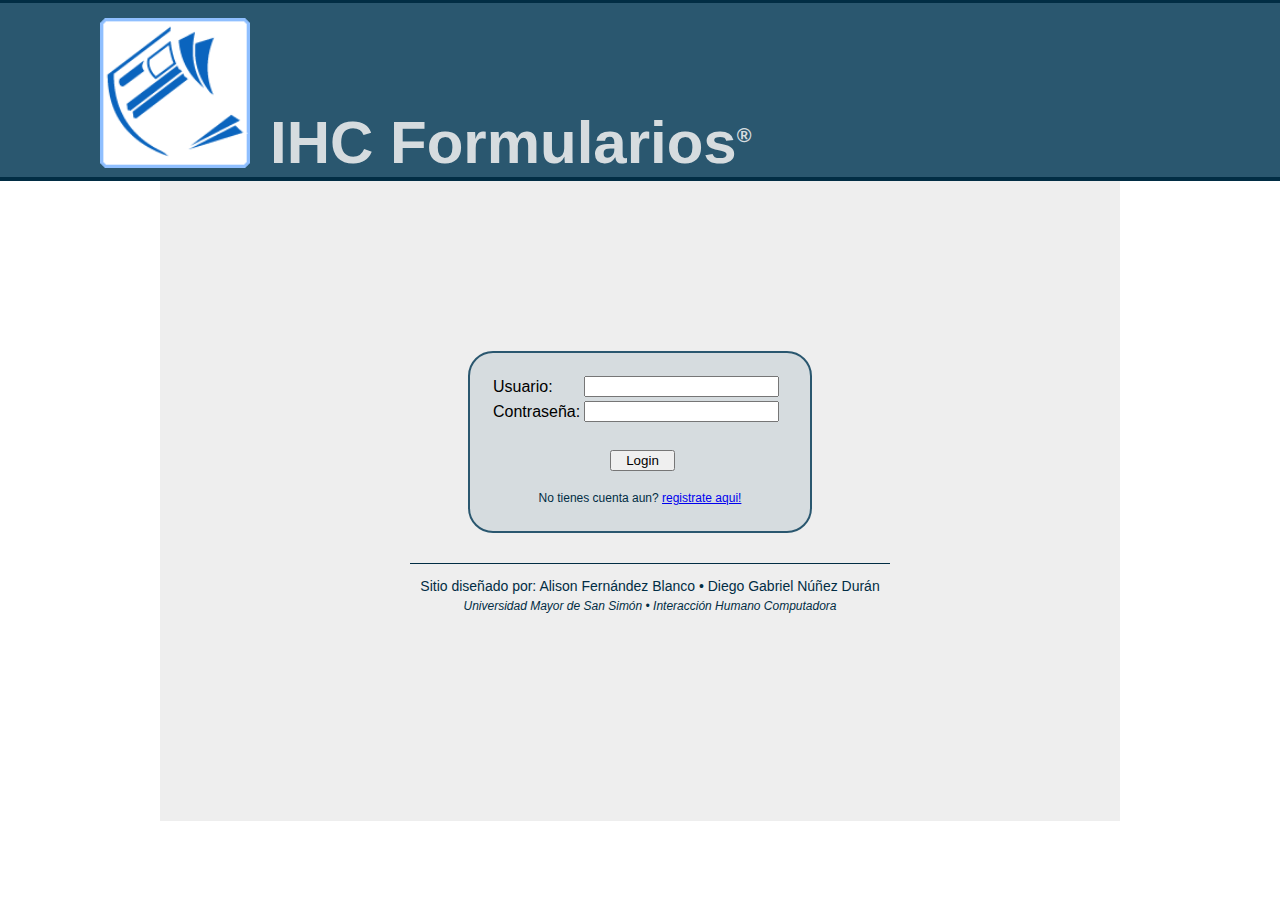
<file: index.html>
<!DOCTYPE>

<head>
	<title>IHC Formularios</title>
	<meta charset="UTF-8">
	<script type="text/javascript" src = "javascript/jquery.js"></script>
	<script type="text/javascript" src = "javascript/partials.js"></script>
	<script type="text/javascript" src = "javascript/sesion.js"></script>
	<link rel="stylesheet" type="text/css" href="styles/login.css">
</head>


<body>


<div class = "header">
</div>

<div id = "body">
	<div id = "login">
	<form action = "home.html" method = "POST">

		<table>
			<tr>
				<td><label for = "username">Usuario:</label></td>
				<td><input id = "username" name = "username" type = "text" required></td>
			</tr>
			<tr>
				<td><label for = "password">Contrase&ntilde;a:</label></td>
				<td><input id = "password" name = "password" type = "password" required></td>
			</tr>
		</table>
		
		<input value= "Login" type = "submit" class = "login" onclick= "iniciarSesion()">

		<p id = "register">No tienes cuenta aun? <a href="registrar.html">registrate aqui!</a></p>
	</form>

</div>


</div>

</body>
</file>
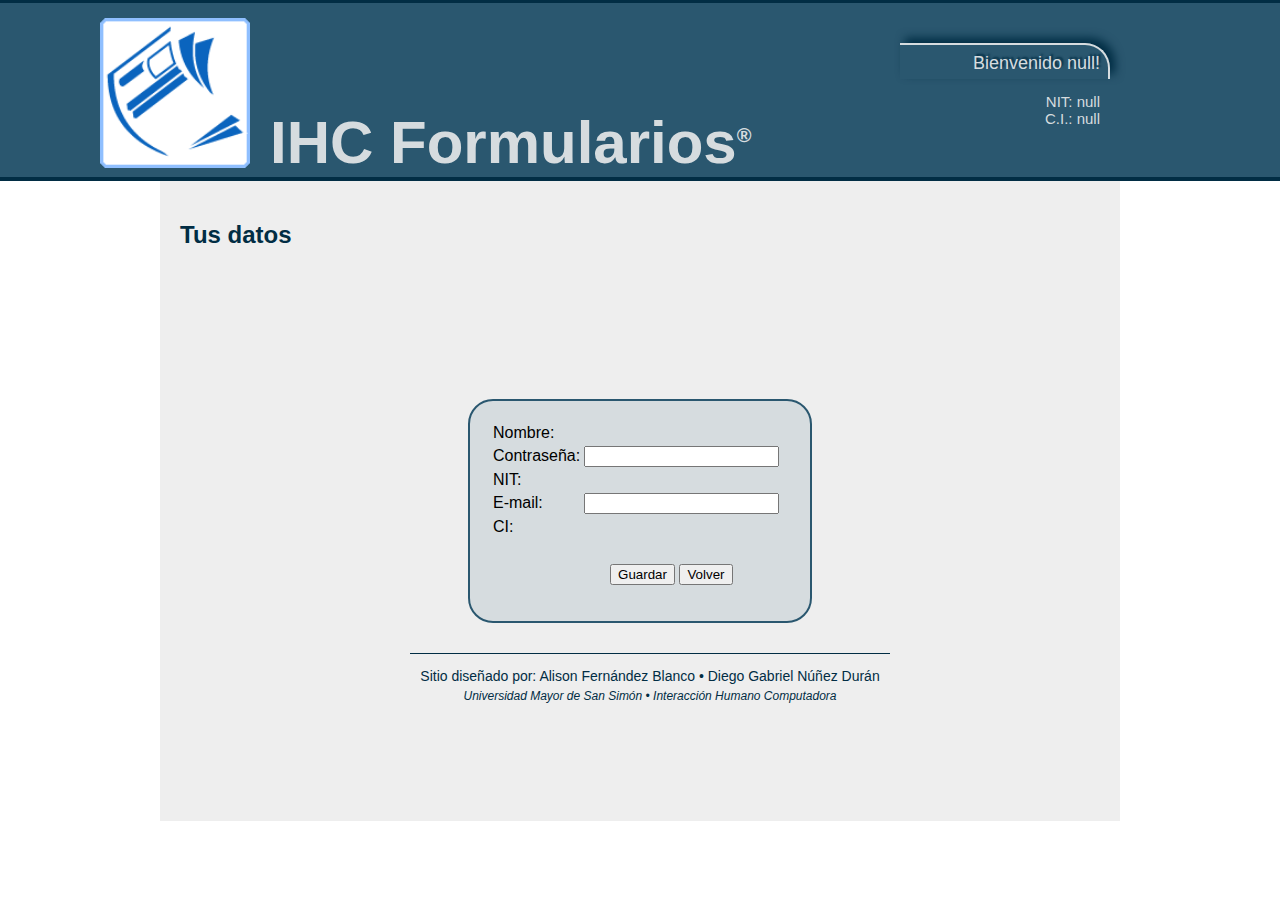
<file: editarCuenta.html>
<!DOCTYPE>

<head>
	<title>IHC Formularios</title>
	<meta charset="UTF-8">
	<script type="text/javascript" src = "javascript/jquery.js"></script>
	<script type="text/javascript" src = "javascript/partials.js"></script>
	<script type="text/javascript" src = "javascript/datosCuenta.js"></script>
	<link rel="stylesheet" type="text/css" href="styles/home.css">
	<link rel="stylesheet" type="text/css" href="styles/login.css">
</head>

<body>
	<div class = "header">
	</div>

	<div id = "body">
		<h2>Tus datos</h2>
		<div id= "login">
			<form action = "editarCuenta.html" method = "POST">

				<table>
					<tr>
						<td><label for = "username">Nombre:</label></td>
						<td><span id = "username"></span></td>
					</tr>
					<tr>
						<td><label for = "password">Contrase&ntilde;a:</label></td>
						<td><input name = "password" type = "text" required></td>
					</tr>
					<tr>
						<td><label for = "nit">NIT:</label></td>
						<td><span id = "nit"></span></td>
					</tr>
					<tr>
						<td><label for = "email">E-mail:</label></td>
						<td><input name = "email" type = "email" required></td>
					</tr>
					<tr>
						<td><label for = "ci">CI:</label></td>
						<td><span id = "ci"></span></td>
					</tr>
				</table>
			
				<input onclick = "actualizarDatos()" value = "Guardar" type = "submit" class = "login">
				<input value = "Volver" type = "submit" onclick="location.href='home.html'; return false;">
			</form>
		</div>
	</div>
</body>
</file>
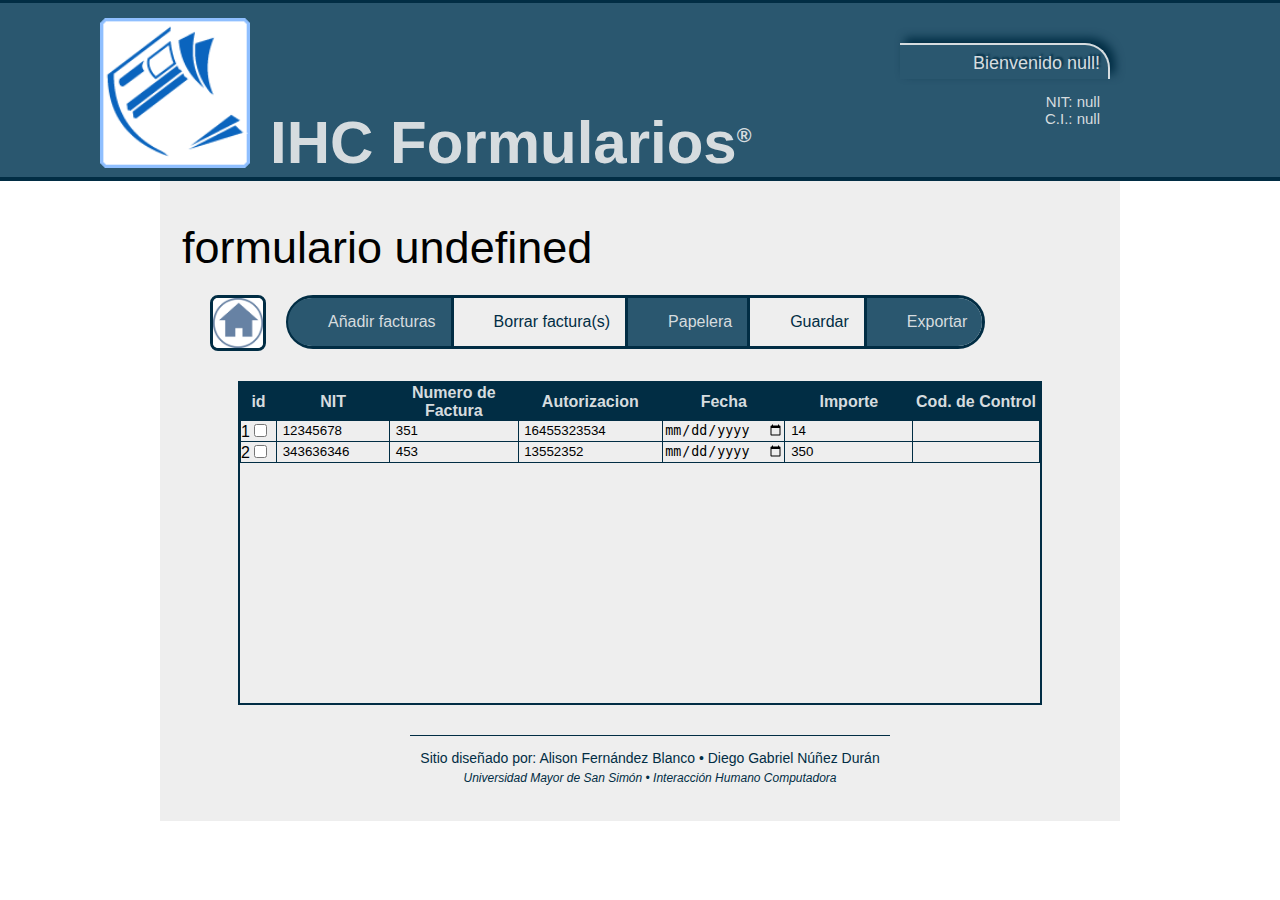
<file: editarFormulario.html>
<!DOCTYPE>

<head>
	<title>IHC Formularios</title>
	<meta charset="UTF-8">

	<script type="text/javascript" src = "javascript/jquery.js"></script>
	<script type="text/javascript" src = "javascript/partials.js"></script>
	<script type="text/javascript" src = "javascript/manejoForm.js"></script>
	<script type="text/javascript" src = "javascript/jquery.colorbox.js"></script>

	<link rel="stylesheet" type="text/css" href="styles/colorbox.css">
	<link rel="stylesheet" type="text/css" href="styles/home.css">
	<link rel="stylesheet" type="text/css" href="styles/login.css">
</head>

<body>

<div class = "header">
</div>

<div id = "body">
	<h2><input type = "text" value = "Formulario 110 sin nombre*" name = "nombreFormulario" required class = "title no-style"></h2>

	<div class = "headerHome">
		<input id = "homeIcon" type="image" src="images/home.png" onclick="location.href = 'home.html';">
		<ul class = "menu">
			<li onclick = "addFormRow()">A&ntilde;adir facturas</li>
			<li onclick= "borrarFacturas()">Borrar factura(s)</li>
			<li onclick="location.href='papeleraFactura.html'">Papelera</li>
			<li onclick = 'saveForm()'>Guardar</li>
			<li class = 'inline'>Exportar</li>
		</ul>
	</div>
	<div class = "clear"></div>
	<div class = "form-field bigger">
		<table class = "form formularios facturas centered-text">
			<tr>
				<th class = "id">id</th>
				<th>NIT</th>
				<th>Numero de Factura</th>
				<th>Autorizacion</th>
				<th>Fecha</th>	
				<th>Importe</th>
				<th>Cod. de Control</th>
			</tr>			
			<tr>
				<td>1<input type="checkbox"></td>
				<td><input class = "no-style box" type = "text" value = " 12345678"></td>
				<td><input class = "no-style box" type = "text" value = " 351"></td>
				<td><input class = "no-style box" type = "text" value = " 16455323534"></td>
				<td><input class = "no-style box" type = "date" value = " 17/11/2014"></td>
				<td><input class = "no-style box" type = "text" value = " 14"></td>
				<td><input class = "no-style box" type = "text" value = " "></td>
			</tr>
			<tr>
				<td>2<input type="checkbox"></td>
				<td><input class = "no-style box" type = "text" value = " 343636346"></td>
				<td><input class = "no-style box" type = "text" value = " 453"></td>
				<td><input class = "no-style box" type = "text" value = " 13552352"></td>
				<td><input class = "no-style box" type = "date" value = " 17/12/2014"></td>
				<td><input class = "no-style box" type = "text" value = " 350"></td>
				<td><input class = "no-style box" type = "text" value = " "></td>
			</tr>
		</table>
	</div>
</div>


<!-- This contains the hidden content for inline calls -->
		<div style='display:none'>
			<div id='inline_content'>
				<div class = "inline-form">
				<div class = "line fst">
					<input type = "checkbox"> <label>Descargar como : Formulario (.pdf y .dex)</label> <br>
				</div>
				<div class = "line">
					<input type = "checkbox"> <label>Enviar a: usuario@email.com</label><br>
				</div>

					<input id = "boton" type = "submit">
				</div>
			</div>
		</div>

</body>
</file>
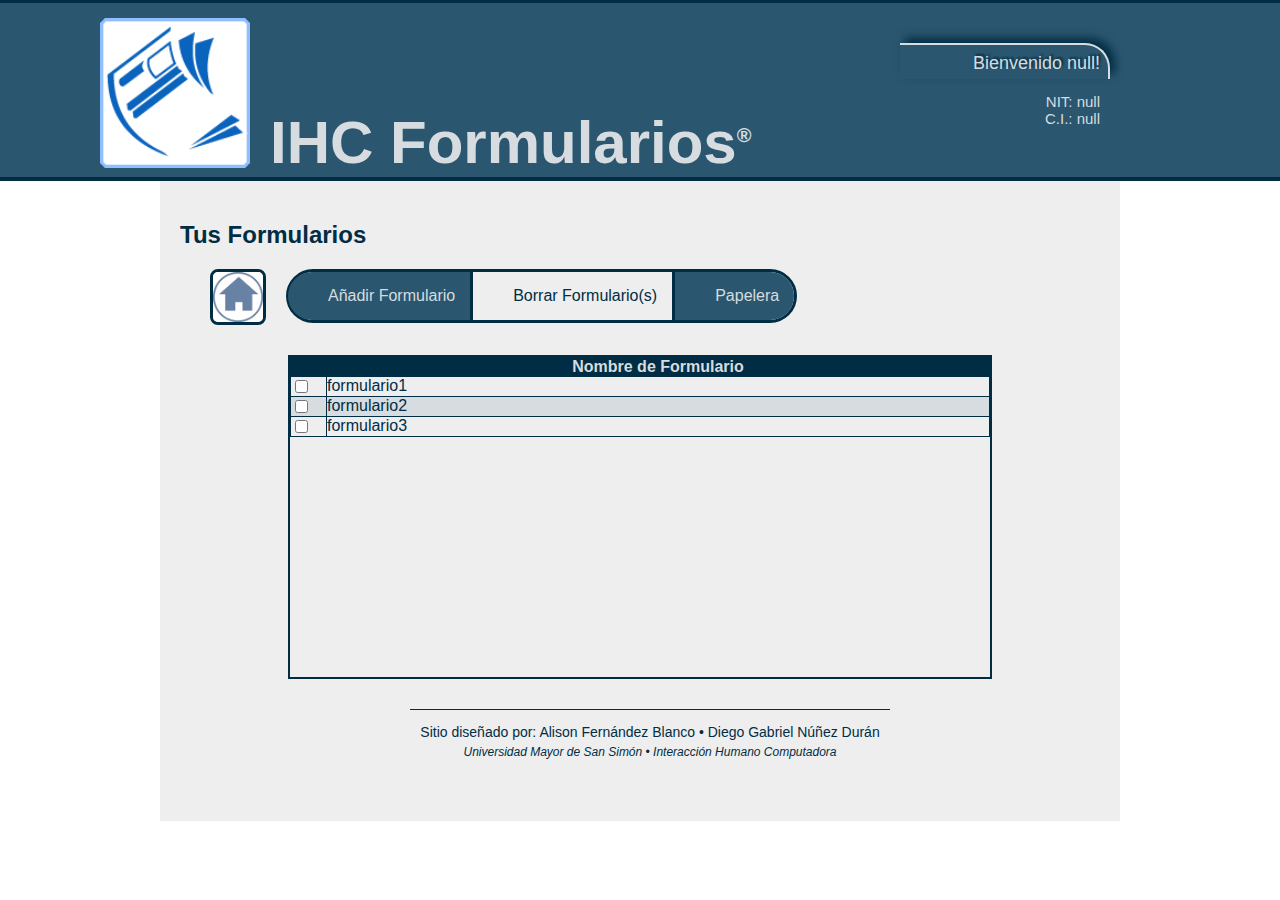
<file: home.html>
<!DOCTYPE>

<head>
	<title>IHC Formularios</title>

	<meta charset="UTF-8">
	<script type="text/javascript" src = "javascript/jquery.js"></script>
	<script type="text/javascript" src = "javascript/partials.js"></script>
	<script type="text/javascript" src = "javascript/manejoForm.js"></script>
	<link rel="stylesheet" type="text/css" href="styles/home.css">
	<link rel="stylesheet" type="text/css" href="styles/login.css">
</head>


<body>


<div class = "header">
</div>

<div id = "body">
	<h2>Tus Formularios</h2>

	<div class = "headerHome">
		<input id = "homeIcon" type="image" src="images/home.png" onclick="location.href = 'home.html';">
		<ul class = "menu">
				<li onclick="location.href = 'nuevoFormulario.html';">A&ntilde;adir Formulario</li>
				<li onclick = "borrarForm()">Borrar Formulario(s)</li>
				<li onclick="location.href='papeleraForm.html'">Papelera</li>
		</ul>
	</div>
	<div class = "clear"></div>
	<div class = "form-field">
		<table class = "form formularios stripped">
			<tr>
				<th class = "id"></th>
				<th>Nombre de Formulario</th>
			</tr>
			<tr>
				<td><input type = "checkbox"> </td>
				<td></td>
			</tr>
			<tr>
				<td><input type = "checkbox"> </td>
				<td></td>
			</tr>
			<tr>
				<td><input type = "checkbox"> </td>
				<td></td>
			</tr>
			
		</table>
	</div>
</div>

</body>
</file>
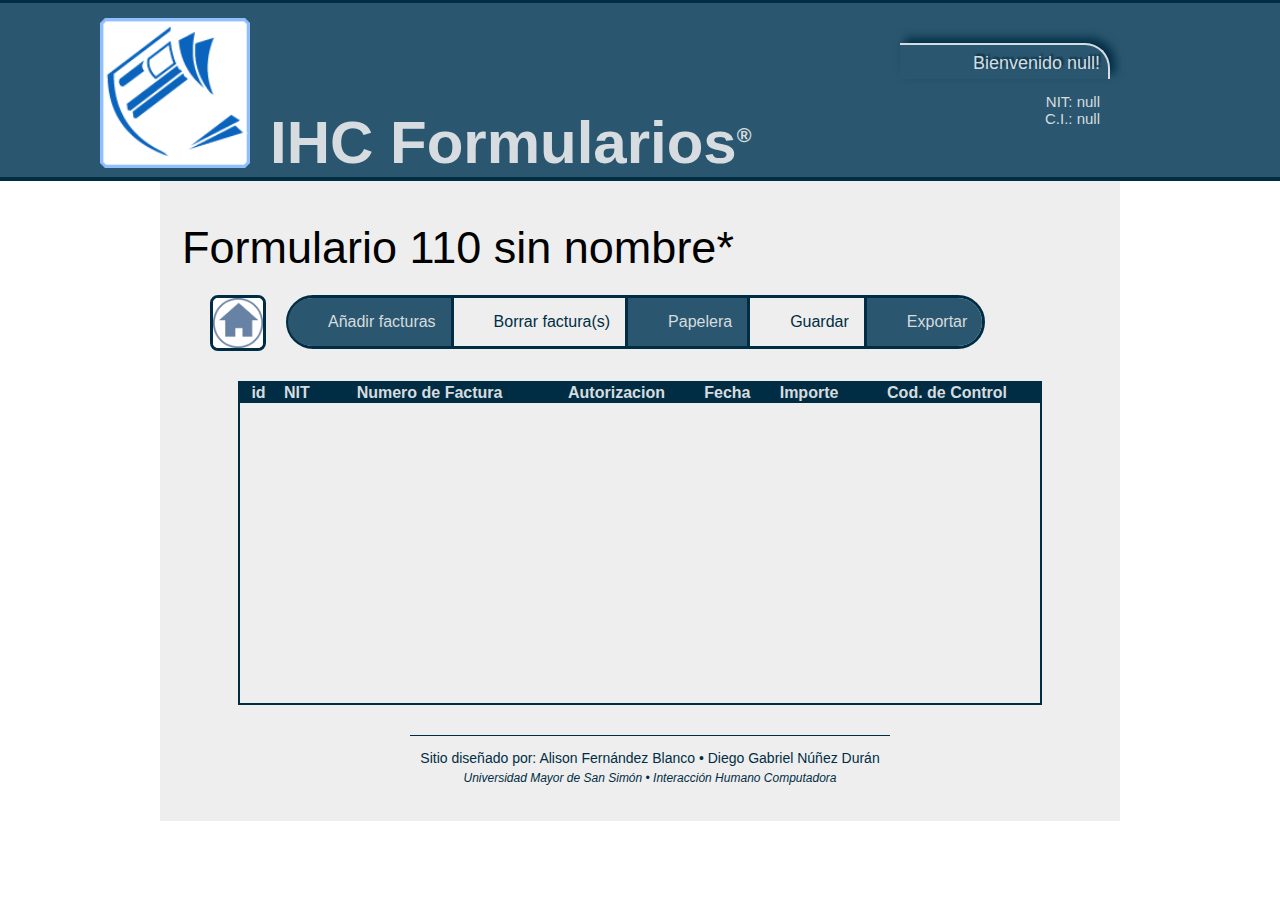
<file: nuevoFormulario.html>
<!DOCTYPE>

<head>
	<title>IHC Formularios</title>

	<meta charset="UTF-8">
	<script type="text/javascript" src = "javascript/jquery.js"></script>
	<script type="text/javascript" src = "javascript/partials.js"></script>
	<script type="text/javascript" src = "javascript/manejoForm.js"></script>
	<script type="text/javascript" src = "javascript/jquery.colorbox.js"></script>
	<link rel="stylesheet" type="text/css" href="styles/home.css">
	<link rel="stylesheet" type="text/css" href="styles/colorbox.css">
	<link rel="stylesheet" type="text/css" href="styles/login.css">
</head>

<body>

<div class = "header">
</div>

<div id = "body">
	<h2><input type = "text" value = "Formulario 110 sin nombre*" name = "nombreFormulario" required class = "title no-style"></h2>

	<div class = "headerHome">
		<input id = "homeIcon" type="image" src="images/home.png" onclick="location.href = 'home.html';">
		<ul class = "menu">
			<li onclick = "addFormRow()">A&ntilde;adir facturas</li>
			<li onclick= "borrarFacturas()">Borrar factura(s)</li>
			<li onclick="location.href='papeleraFactura.html'">Papelera</li>
			<li onclick = 'saveForm()'>Guardar</li>
			<li class = "inline"> Exportar</a></li>
		</ul>
	</div>
	<div class = "clear"></div>
	<div class = "form-field bigger">
		<table class = "form formularios facturas centered-text">
			<tr>
				<th class = "id">id</th>
				<th>NIT</th>
				<th>Numero de Factura</th>
				<th>Autorizacion</th>
				<th>Fecha</th>	
				<th>Importe</th>
				<th>Cod. de Control</th>
			</tr>			
		</table>
	</div>
</div>

<!-- This contains the hidden content for inline calls -->
		<div style='display:none'>
			<div id='inline_content'>
				<div class = "inline-form">
				<div class = "line">
					<input type = "checkbox"> <label>Descargar como : Formulario (.pdf y .dex)</label> <br>
				</div>
				<div class = "line">
					<input type = "checkbox"> <label>Enviar a: usuario@email.com</label><br>
				</div>

					<input id = "boton" type = "submit">
				</div>
			</div>
		</div>

</body>
</file>
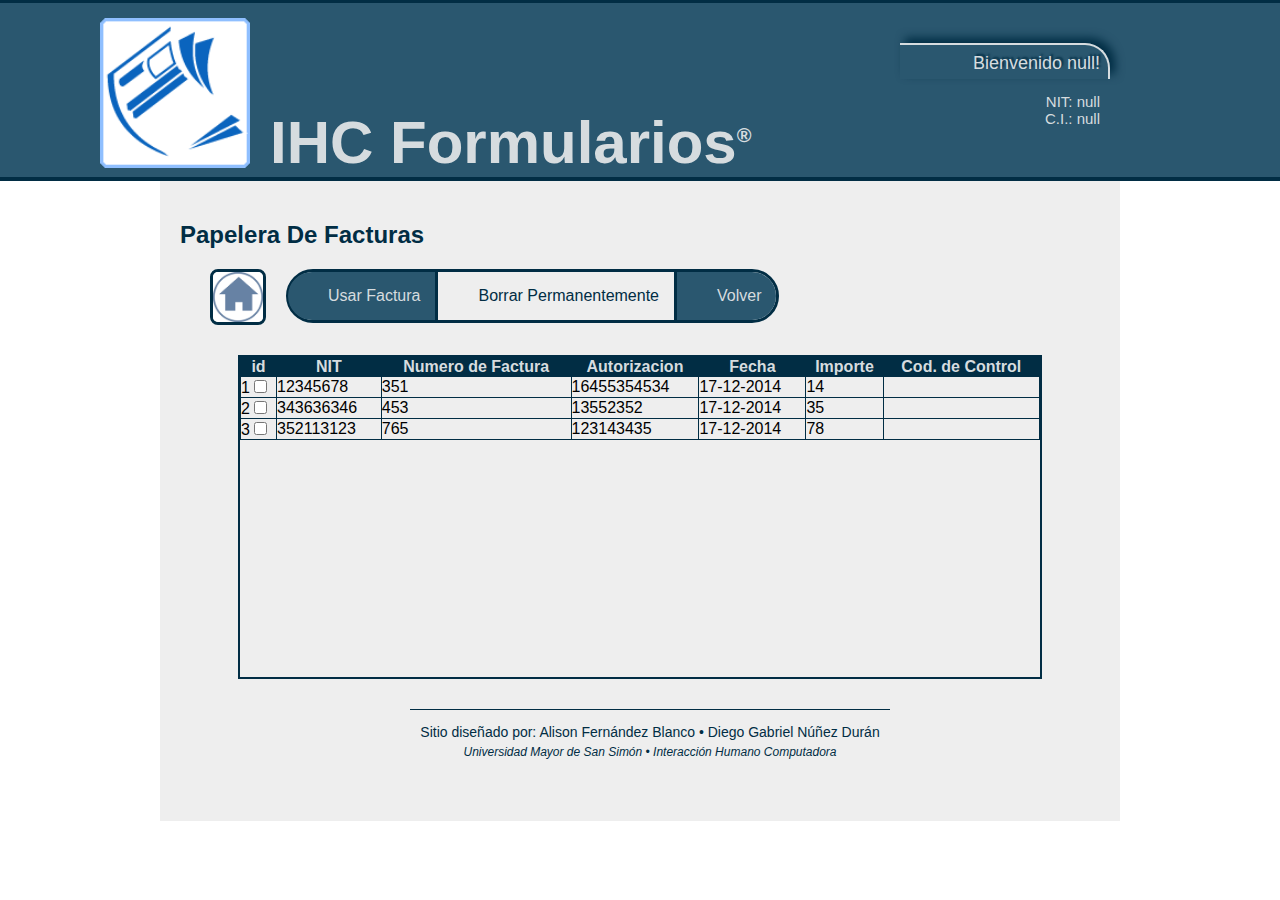
<file: papeleraFactura.html>
<!DOCTYPE>
<head>
	<title>IHC Formularios</title>
	<meta charset="UTF-8">
	<script type="text/javascript" src = "javascript/jquery.js"></script>
	<script type="text/javascript" src = "javascript/partials.js"></script>
	<script type="text/javascript" src = "javascript/manejoForm.js"></script>
	<link rel="stylesheet" type="text/css" href="styles/home.css">
	<link rel="stylesheet" type="text/css" href="styles/login.css">
</head>
<body>
	<div class = "header">
	</div>

	<div id = "body">
		<h2>Papelera De Facturas</h2>

		<div class = "headerHome">
			<input id = "homeIcon" type="image" src="images/home.png" onclick="location.href='home.html'">

			<ul class = "menu">
				<li onclick="restaurarFacturas()">Usar Factura</li>
				<li onclick="borrarFacturas()">Borrar Permanentemente</li>

				<li onclick="history.go(-1);">Volver</li>
			</ul>
		</div>
		<div class = "clear"></div>
		<div class = "form-field bigger">
		<table class = "form factura centered-text">
			<tr>
				<th class = "id">id</th>
				<th>NIT</th>
				<th>Numero de Factura</th>
				<th>Autorizacion</th>
				<th>Fecha</th>	
				<th>Importe</th>
				<th>Cod. de Control</th>
			</tr>
			<tr>
				<td>1<input type="checkbox"></td>
				<td>12345678</td>
				<td>351</td>
				<td>16455354534</td>
				<td>17-12-2014</td>
				<td>14</td>
				<td></td>
			</tr>
			<tr>
				<td>2<input type="checkbox"></td>
				<td>343636346</td>
				<td>453</td>
				<td>13552352</td>
				<td>17-12-2014</td>
				<td>35</td>
				<td></td>
			</tr>
			<tr>
				<td>3<input type="checkbox"></td>
				<td>352113123</td>
				<td>765</td>
				<td>123143435</td>
				<td>17-12-2014</td>
				<td>78</td>
				<td></td>
			</tr>			
		</table>
	</div>
	</div>
</body>
</file>
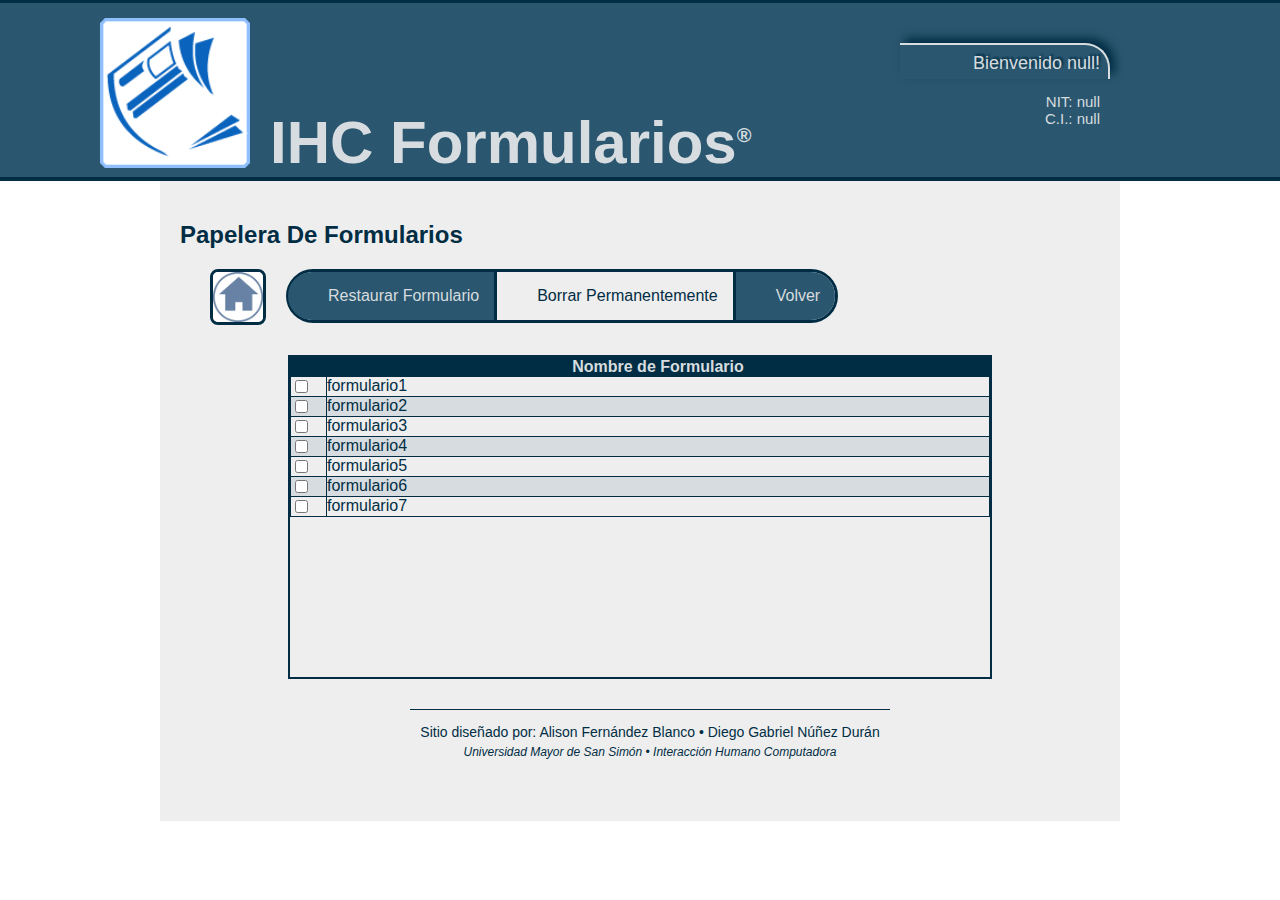
<file: papeleraForm.html>
<!DOCTYPE>
<head>
	<title>IHC Formularios</title>
	<meta charset="UTF-8">
	<script type="text/javascript" src = "javascript/jquery.js"></script>
	<script type="text/javascript" src = "javascript/partials.js"></script>
	<script type="text/javascript" src = "javascript/manejoForm.js"></script>
	<link rel="stylesheet" type="text/css" href="styles/home.css">
	<link rel="stylesheet" type="text/css" href="styles/login.css">
	<link rel="stylesheet" type="text/css" href="styles/papelera.css">
</head>
<body>
	<div class = "header">
	</div>

	<div id = "body">
		<h2>Papelera De Formularios</h2>

		<div class = "headerHome">
			<input id = "homeIcon" type="image" src="images/home.png" onclick="location.href='home.html'">

			<ul class = "menu">
				<li onclick = "restaurar()">Restaurar Formulario</li>
				<li onclick = "borrarForm()">Borrar Permanentemente</li>
				<li onclick="location.href='home.html'">Volver</li>
			</ul>
		</div>
		<div class = "clear"></div>
		<div class = "form-field">
		<table class = "form formularios stripped">
			<tr>
				<th class = "id"></th>
				<th>Nombre de Formulario</th>
			</tr>

			<tr>
				<td> <input type = "checkbox"> </td>
				<td>Formulario1</td>
			</tr>
			<tr>
				<td> <input type = "checkbox"> </td>
				<td>Formulario1</td>
			</tr>
			<tr>
				<td> <input type = "checkbox"> </td>
				<td>Formulario1</td>
			</tr>
			<tr>
				<td> <input type = "checkbox"> </td>
				<td>Formulario1</td>
			</tr>
			<tr>
				<td> <input type = "checkbox"> </td>
				<td>Formulario1</td>
			</tr>
			<tr>
				<td> <input type = "checkbox"> </td>
				<td>Formulario1</td>
			</tr>
			<tr>
				<td> <input type = "checkbox"> </td>
				<td>Formulario1</td>
			</tr>
		</table>
	</div>
	</div>
</body>
</file>
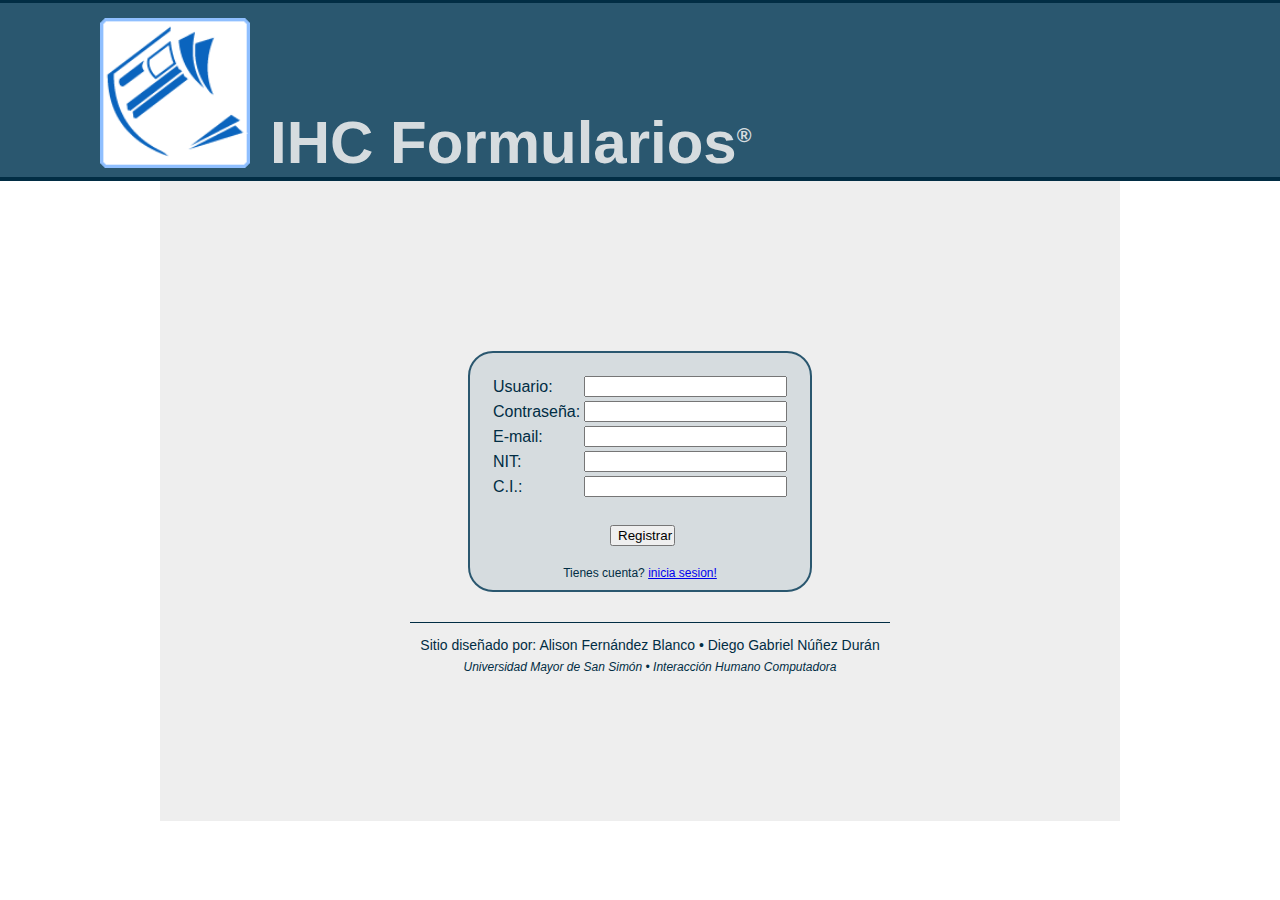
<file: registrar.html>
<!DOCTYPE html>
<html>
<head>
	<title>Registro IHC Formularios</title>
	<meta charset="UTF-8">
	
	<script type="text/javascript" src = "javascript/jquery.js"></script>
	<script type="text/javascript" src = "javascript/partials.js"></script>
	<script type="text/javascript" src = "javascript/sesion.js"></script>
	<link rel="stylesheet" type="text/css" href="styles/login.css">
</head>
<body>

<div class = "header">
</div>

<div id = "body">
	<div id = "login">
	<form action = "home.html" method = "POST">

		<table>
			<tr>
				<td><label for = "username">Usuario:</label></td>
				<td><input id = "username" name = "username" type = "text" required></td>
			</tr>
			<tr>
				<td><label for = "password">Contrase&ntilde;a:</label></td>
				<td><input id = "password" name = "password" type = "password" required></td>
			</tr>
			<tr>
				<td><label for = "email">E-mail:</label></td>
				<td><input id = "email" name = "email" type = "email" required></td>
			</tr>
			<tr>
				<td><label for = "nit">NIT:</label></td>
				<td><input id = "nit" name = "nit" type = "number" required></td>
			</tr>
			</tr>
			<tr>
				<td><label for = "ci">C.I.:</label></td>
				<td><input id = "ci" name = "ci" type = "number" required></td>
			</tr>
		</table>
		
		<input value = "Registrar" onclick = "registrar()" type = "submit" class = "login">

		<p id = "register">Tienes cuenta? <a href="index.html">inicia sesion!</a></p>
	</form>

</div>


</div>

</body>
</html>
</file>
<file: styles/login.css>
body{
	font-family: Arial;
	min-width: 1100px;
	margin: 0px;
}

#body{
	background-color: #eeeeee;
	color: #012d44;
	width: 920px;
	margin: auto;
	padding: 20px;
	min-height: 600px;
	position: relative;
}

div.header{
	position: relative;
	padding: 15px 0px 0px 0px;
	margin: auto;
	background-color: #2a576f;
	border-top: 3px solid #012d44;
	color: #d6dcdf;
	border-bottom: 4px solid #012d44;
}

div.header-content{
	width: 1080px;
	margin: auto;
	padding-left: 30px;
	padding-right: 30px;
}

div.header img{
	float: left;
	margin-bottom: 5px;
	width: 150px;
	height: 150px;
}

div.user-menu{
	z-index: 10;
	position: absolute;
	text-align: right;
	font-size: 18px;
	top: 20px;
	width: 200px;
	margin-top: 20px;
	margin-right: 20px;
	margin-left: 800px;
	border-top: 2px solid #012d44;
	border-right: 2px solid #012d44;
	border-top-right-radius: 25px;
	border-color: #d6dcdf;
	padding: 8px 8px 5px 0px; 
	box-shadow: 5px -5px 10px #012d44;
	text-shadow: 2px -2px 2px #012d44;
}
div.user-menu:hover{
	z-index: 10;
	background-color: #012d44;
	color: #d6dcdf;
}

div.user-menu li{
	border-top: 2px solid #2a576f;
	padding-top: 5px;
	font-size: 15px;
}

div.user-menu li:hover{
	background-color: #2a576f;
	border-left: 2px solid #d6dcdf;
	font-size: 17px;
}
div.user-data{
	z-index: 5;
	position: absolute;
	text-align: right;
	font-size: 15px;
	top: 20px;
	width: 200px;
	margin-top: 70px;
	margin-right: 20px;
	margin-left: 800px;
}

p.no-margin{
	margin: 0px;
}
#user-menu{
	z-index: 10;
	list-style: none;
	padding: 18px 0px 7px 0px;
	margin: 0px;
	background-color: #012d44;
}

a.no-style, a.no-style:hover, a.no-style:visited,
a.no-style:active, a.no-style:link{
	text-decoration: none;
	color: #d6dcdf;
	display: block;
	cursor: pointer;
}


 a.dark-font{
 	color: #012d44;
 	text-decoration: none;
 	cursor: pointer;
 	display: block;
 }

div.header h1{
	font-size: 60px;
	color: #d6dcdf;
	padding-left: 170px;
	padding-top: 90px;
	margin-top: 0px;
	margin-bottom: 0px;
}	

#login{
	color: #012d44;
	background-color: #d6dcdf;
	border: 2px solid #2a576f;
	border-radius: 25px;
	margin: auto;
	margin-top: 150px;
	padding-top: 150px;
	padding: 20px;
	width: 300px;
}

form table input{
	width: 195px;
}

input.login{
	text-align: center;
	width: 65px;
	margin-top: 25px;
	margin-left: 120px;
	margin-bottom: 0px;
}

#register{
	font-size: 12px;
	width: 300;
	text-align: center;
	margin-top: 20px;
	margin-bottom: -10px;
}

sup.registered{
	font-size: 20px;	
}

#footerline{
	width: 480px;
	margin: auto;
	border-top: 1px solid #012d44;

}


footer {
	z-index: 10;	
	text-align: center;
	margin: auto;	
	background-color: #eeeeee;
	padding-top: 30px;
	font-size: 14px;
	min-width: 940px;
}

footer i{
	font-size: 12px;
}

footer p{
	margin-bottom: 5px;
}


#div.inline-form input{
    margin: 50px;   
}
</file>
<file: styles/home.css>
div.headerHome{
	display: inline-block;
	margin-left: 30px;
}

#homeIcon{
	border: 3px solid #012d44;
	border-radius: 8px;
	width: 50px;
	height: 50px;
	float: left;
}	

ul.menu{
	list-style: none;
	border: 3px solid #012d44;
	border-radius: 30px;
	float: left;
	margin: 0px;
	margin-left: 20px;
	padding-right: 0px;
}

ul.menu li{
	float: left;
	padding: 15px;
	padding-left: 40px; 
	margin-right: 0px;
}

li.first{
	margin-left: -41px;
	border-radius: 25px 0px 0px 25px;
}

li.darker{
	background-color: #2a576f;
	color: #d6dcdf;
}

li.last{
	padding-right: -50px;
	border-radius: 0px 25px 25px 0px;
}

ul.menu li:hover, div.user-menu:hover{
	background-color: #012d44;
	color: #d6dcdf;
	cursor: hand;
}

li.left-b{
	border-left: 3px solid #012d44;
}

div.form-field{
	width: 700px;
	min-height: 320px;
	border: 2px solid #012d44;
	margin: auto;
	margin-top: 30px;
}
div.form-field.bigger{
	width: 800px;
}
table.centered-text th{
	text-align: center;
}

table.form{
	width: 100%;
	z-index: 10;
}


table.form, div.form-field{
	border-collapse: collapse;
}
table.form, table.form th, table.form td {
    border: 1px solid #012d44;
    padding: 0px;
}

table.form th{
	background-color: #012d44;
	color: #d6dcdf;
}
table.form th.id{
	width: 35px;
}

tr.stripped{
	background-color: #d6dcdf;
}


input.title{
	font-size: 45px;
}

input.box{
	display: block;
	width: 100%;
}

input.no-style{
	background-color: #eeeeee;
	border: 0px;
}

 input.stripped{

 	background-color: #d6dcdf
 }
 input.checkbox{
 	margin: 4px;
 }


.clear{
	clear: both;
}
</file>
<file: styles/colorbox.css>
/*
    Colorbox Core Style:
    The following CSS is consistent between example themes and should not be altered.
*/
#colorbox, #cboxOverlay, #cboxWrapper{position:absolute; top:0; left:0; z-index:9999; overflow:hidden;}
#cboxWrapper {max-width:none;}
#cboxOverlay{position:fixed; width:100%; height:100%;}
#cboxMiddleLeft, #cboxBottomLeft{clear:left;}
#cboxContent{position:relative;}
#cboxLoadedContent{overflow:auto; -webkit-overflow-scrolling: touch;}
#cboxTitle{margin:0;}
#cboxLoadingOverlay, #cboxLoadingGraphic{position:absolute; top:0; left:0; width:100%; height:100%;}
#cboxPrevious, #cboxNext, #cboxClose, #cboxSlideshow{cursor:pointer;}
.cboxPhoto{float:left; margin:auto; border:0; display:block; max-width:none; -ms-interpolation-mode:bicubic;}
.cboxIframe{width:100%; height:100%; display:block; border:0; padding:0; margin:0;}
#colorbox, #cboxContent, #cboxLoadedContent{box-sizing:content-box; -moz-box-sizing:content-box; -webkit-box-sizing:content-box;}

/* 
    User Style:
    Change the following styles to modify the appearance of Colorbox.  They are
    ordered & tabbed in a way that represents the nesting of the generated HTML.
*/
#cboxOverlay{
    background:#000; 
    opacity: 0.1; filter: 
    alpha(opacity = 10);
}
#colorbox{
    outline:0;
}
#cboxContent{
    background: #fff; 
    overflow:visible;
    border: 5px solid #012d44;
    border-radius: 30px;
}
.cboxIframe{background:#fff;}
#cboxError{padding:50px; border:1px solid #ccc;}
#cboxLoadedContent{
    margin-bottom:0px;
}
#inline_content{
    padding: 30px;
    height: 200px;  
}
div.line{
    margin: 10px 0px 10px 0px;
}

div.line.fst{
    margin-top: 30px;
}

#boton{
    width: 100px;
    margin-top: 60px;
    margin-left: 115px;
}

#cboxTitle{position:absolute; bottom:-25px; left:0; text-align:center; width:100%; font-weight:bold; color:#7C7C7C;}
#cboxCurrent{position:absolute; bottom:-25px; left:58px; font-weight:bold; color:#7C7C7C;}

/* these elements are buttons, and may need to have additional styles reset to avoid unwanted base styles */

/* avoid outlines on :active (mouseclick), but preserve outlines on :focus (tabbed navigating) */
#cboxPrevious:active, #cboxNext:active, #cboxSlideshow:active, #cboxClose:active {outline:0;}

#cboxPrevious{left:0px; background-position: -51px -25px;}
#cboxPrevious:hover{background-position:-51px 0px;}
#cboxNext{left:27px; background-position:-75px -25px;}
#cboxNext:hover{background-position:-75px 0px;}
#cboxClose{right:0; background-position:-100px -25px;}
#cboxClose:hover{background-position:-100px 0px;}

.cboxSlideshow_on #cboxSlideshow{background-position:-125px 0px; right:27px;}
.cboxSlideshow_on #cboxSlideshow:hover{background-position:-150px 0px;}
.cboxSlideshow_off #cboxSlideshow{background-position:-150px -25px; right:27px;}
.cboxSlideshow_off #cboxSlideshow:hover{background-position:-125px 0px;}
</file>
<file: styles/papelera.css>
table{
	width: 700px;
	border-top: 3px solid #012d44;
}
</file>
